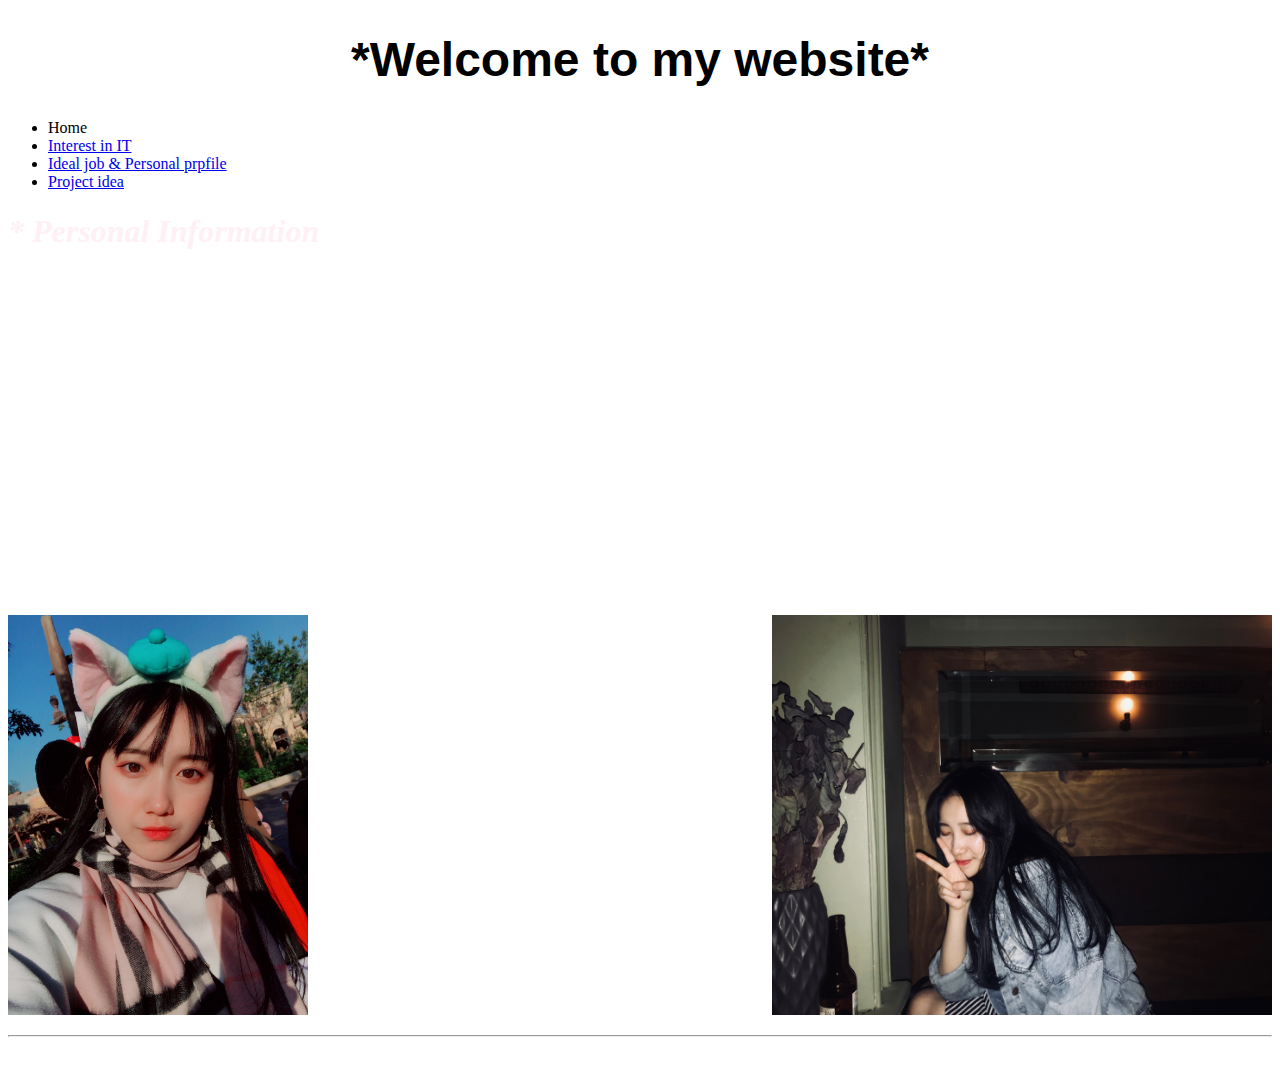
<file: index.html>
<!DOCTYPE html>
<html lang="en">
<head>
    <title>my profile</title>
   <body background="https://images.unsplash.com/photo-1484132448853-14b7ea6a2b46?ixlib=rb-0.3.5&ixid=eyJhcHBfaWQiOjEyMDd9&s=dfb5e5017ee44dac0b714a80ea2fa1bb&auto=format&fit=crop&w=1650&q=80"></body>

   
   </head>

<body>
  
    </ul>
    <strong><h1 style="text-align: center;font-family: 'Lucida Sans', 'Lucida Sans Regular', 'Lucida Grande', 'Lucida Sans Unicode', Geneva, Verdana, sans-serif;font-size: 300%">*Welcome to my website*</h1></strong>
    
    

   <aside>
        <ul>
                <li><a href="index.html" class="selected"></a>Home</a></li>
                <li><a href="page0.html">Interest in IT</a> </li>
                <li><a href="page1.html">Ideal job & Personal prpfile</a></li>
                <li><a href="page2.html">Project idea</a></li>
            </ul>
        </aside> 

<i><h1 style="color:lavenderblush"> * Personal Information</h1></i>
    

       
     <h3><p style="color:white" >I'm Xuan Zhou and also can call me Freya.
        I study information technology in RMIT  </p></h3>
        <h3><p style="color:white">and my student number is 3631531.
        My email address is s3631531@student.rmit.edu.au.</p></h3>
        <h3><p style="color:white">I am 19 years old,
                born in Anhui province,China and mother tongue always Chinese.</p></h3>
                <h3><p style="color:white"> As you can see I have a round face and the big eyes. 
                 I don't actually have any particular hobbies,</p></h3>
                <h3><p style="color:white"> like other girls,
                 I prefer to shopping and finding some great restaurants in my spare time.</p></h3>
                 <h3><p style="color:white"> Sometimes I will take photoes with my friends,like some  Landscape pictures.</p></h3>
                 <h3><p style="color:white">I think I’m very voluble and friendly, I wanna make friends with everyone. </p></h3>
                 <h3><p style="color:white"> I can play Chinese traditional  instruments “The pipa”.</p></h3>

         <br><img src="img/WechatIMG1.jpeg" height="400" width="300" >

         
             <img src ="img/IMG_0019.JPG" style= "float:right" height="400" width="500">
            


</section>
</p>


</div>
<footer>
       <hr />
       <p style="color:white">See you soon!</p>
      
</footer>


</body>
</html>
</file>
